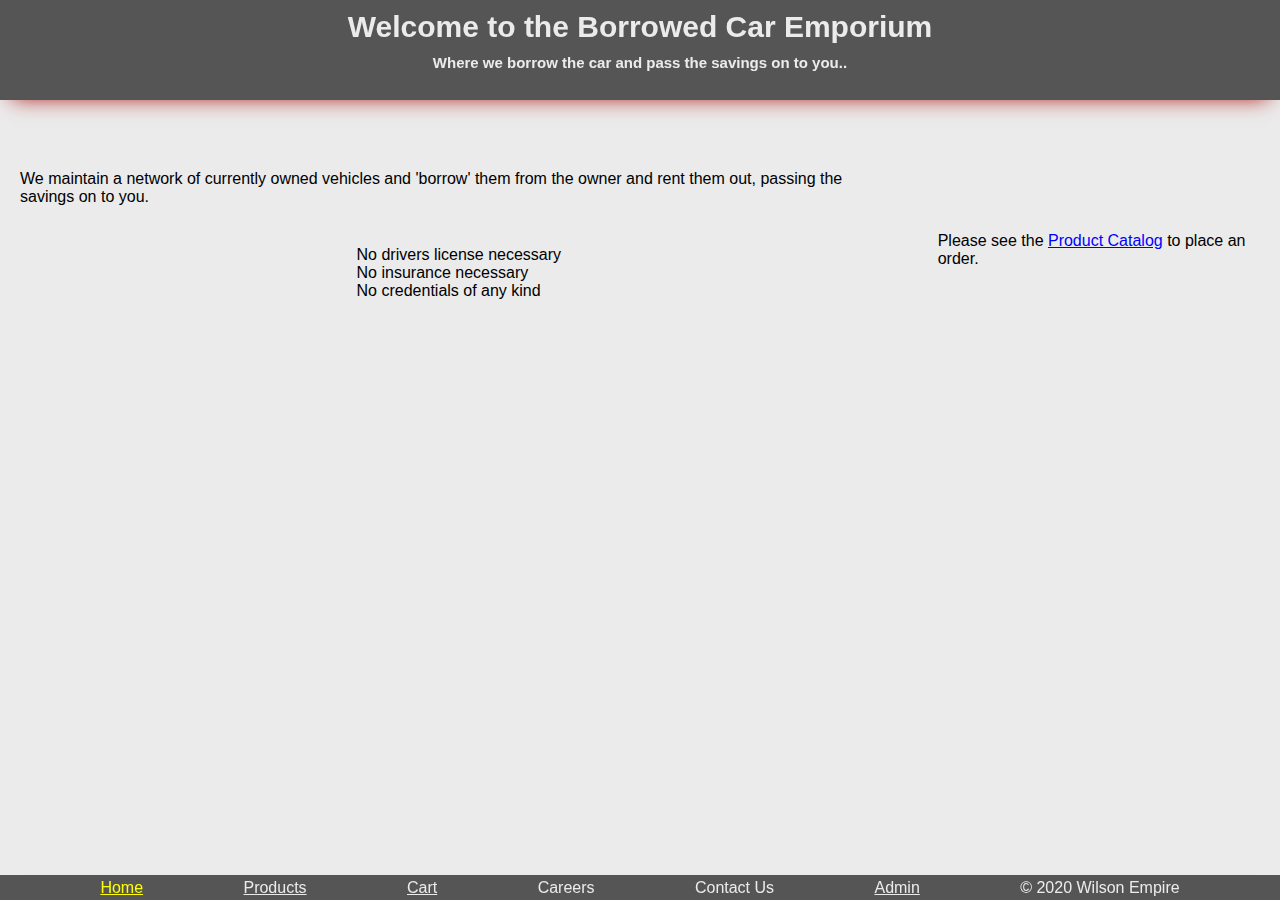
<file: index.html>
<!DOCTYPE html>
<html lang="en">
  <head>
    <meta charset="UTF-8" />
    <link rel="stylesheet" href="styles/reset.css" />
    <link rel="stylesheet" href="styles/home.css" />
    <link rel="stylesheet" href="styles/style.css" />
    <title>Borrowed Car Emporium</title>
  </head>
  <body>
    <header>
      <h1>Welcome to the Borrowed Car Emporium</h1>
      <h2>Where we borrow the car and pass the savings on to you..</h2>
    </header>
    <main class="intro-container">
      <section class="intro-area">
        <p>
          We maintain a network of currently owned vehicles and 'borrow' them
          from the owner and rent them out, passing the savings on to you.
        </p>
        <ul>
          <li>No drivers license necessary</li>
          <li>No insurance necessary</li>
          <li>No credentials of any kind</li>
        </ul>
      </section>
      <section class="products-area">
        <p>
          Please see the
          <a href="./products.html">Product Catalog</a> to place an order.
        </p>
      </section>
    </main>
    <footer>
      <div><a href="./index.html" class="home current-page">Home</a></div>
      <div><a href="./products.html" class="products">Products</a></div>
      <div><a href="./cart.html" class="cart">Cart</a></div>
      <div><span class="careers">Careers</span></div>
      <div><span class="contact">Contact Us</span></div>
      <div><a class="admin" href="./admin.html">Admin</a></div>
      <div class="copy gutter-right">&copy; 2020 Wilson Empire</div>
    </footer>
  </body>
</html>
</file>
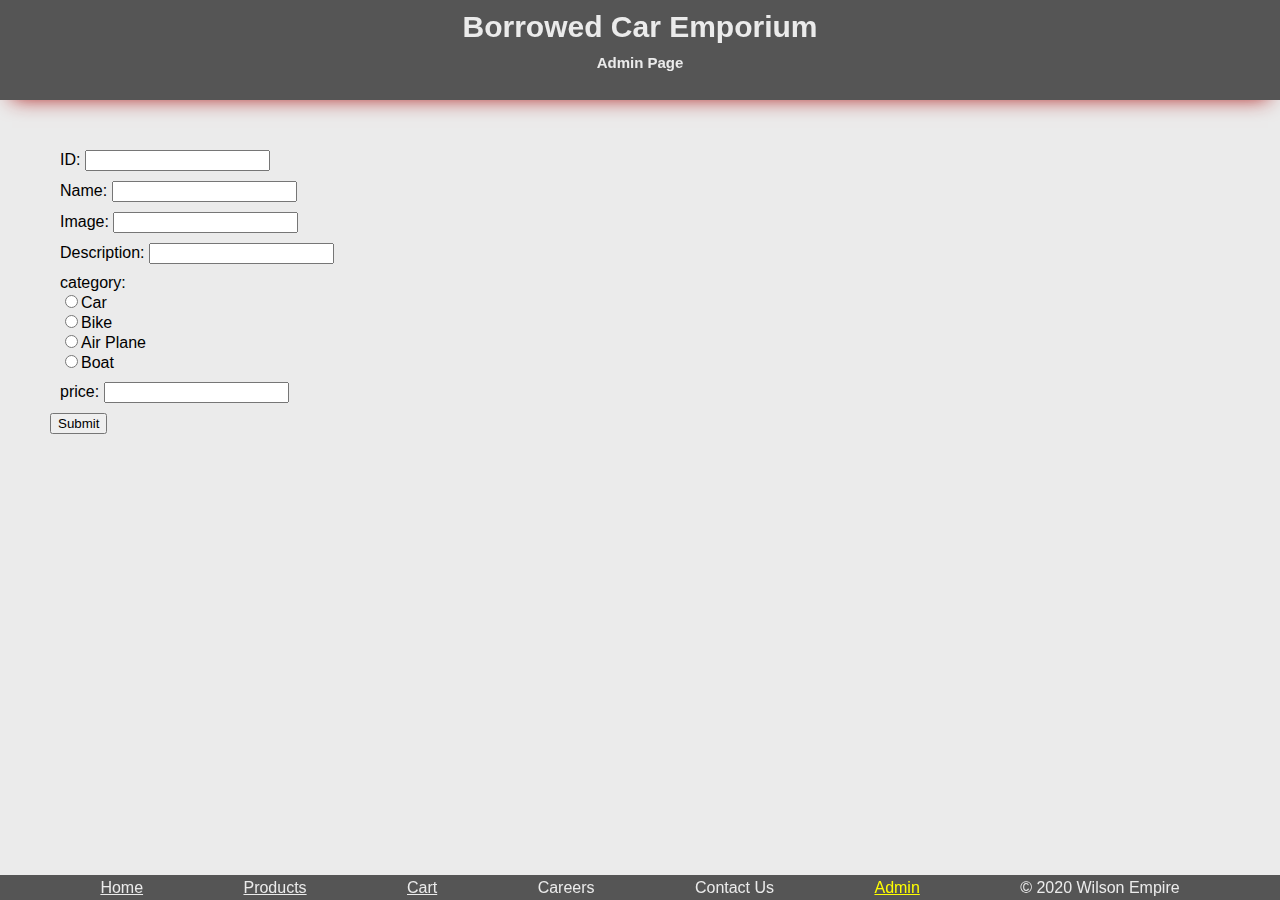
<file: admin.html>
<!DOCTYPE html>
<html lang="en">
  <head>
    <meta charset="UTF-8" />
    <link rel="stylesheet" href="styles/reset.css" />
    <link rel="stylesheet" href="styles/home.css" />
    <link rel="stylesheet" href="styles/admin-styles.css" />
    <title>Borrowed Car Emporium</title>
  </head>

  <body>
    <header>
      <h1>Borrowed Car Emporium</h1>
      <h2>Admin Page</h2>
    </header>

    <main>
      <form id="admin-form">
        <label>
          ID:
          <input name="id" />
        </label>
        <label>
          Name:
          <input name="name" />
        </label>
        <label>
          Image:
          <input name="image" />
        </label>
        <label>
          Description:
          <input name="description" />
        </label>
        <label>
          category:<br />
          <input name="category" type="radio" value="car" />Car<br />
          <input name="category" type="radio" value="bike" />Bike<br />
          <input name="category" type="radio" value="plane" />Air Plane<br />
          <input name="category" type="radio" value="boat" />Boat<br />
        </label>
        <label>
          price: <input name="price" type="number" min="0" step="0.01" />
        </label>
        <button>Submit</button>
      </form>
    </main>

    <footer>
      <div><a href="./index.html" class="home">Home</a></div>
      <div><a href="./products.html" class="products">Products</a></div>
      <div><a href="./cart.html" class="cart">Cart</a></div>
      <div><span class="careers">Careers</span></div>
      <div><span class="contact">Contact Us</span></div>
      <div><a class="admin current-page" href="./admin.html">Admin</a></div>
      <div class="copy gutter-right">&copy; 2020 Wilson Empire</div>
    </footer>

    <script type="module" src="./scripts/admin-scripts.js"></script>
  </body>
</html>
</file>
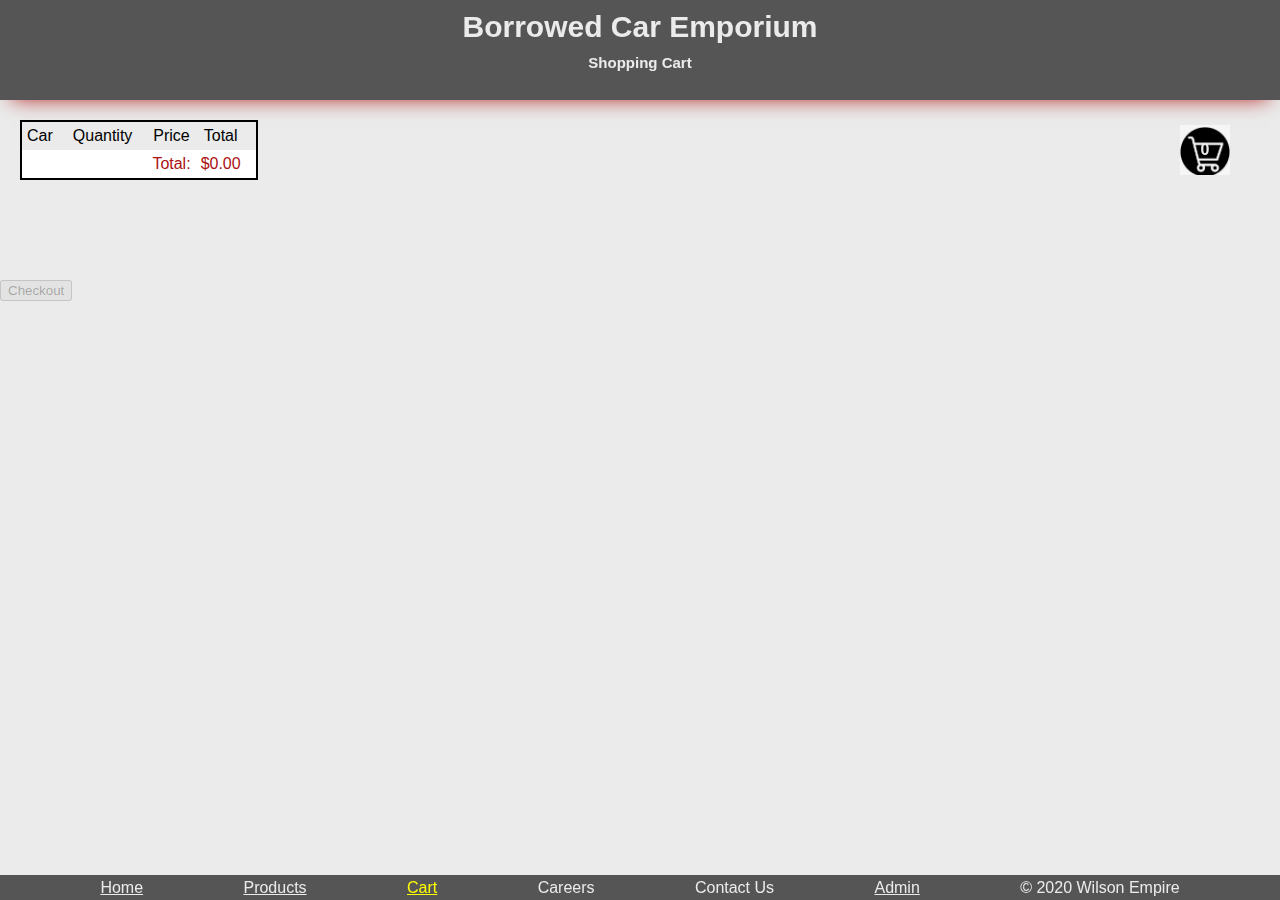
<file: cart.html>
<!DOCTYPE html>
<html lang="en">
  <head>
    <meta charset="UTF-8" />
    <link rel="stylesheet" href="./styles/reset.css" />
    <link rel="stylesheet" href="./styles/home.css" />
    <link rel="stylesheet" href="./styles/cart-styles.css" />
    <title>Borrowed Car Emporium</title>
  </head>

  <body>
    <header>
      <h1>Borrowed Car Emporium</h1>
      <h2>Shopping Cart</h2>
      <a id="cart" href="./cart.html">
        <span class="cart-count">0</span>
      </a>
    </header>
    <main>
      <table id="shopping-cart-area">
        <tr class="table-header-area">
          <th class="table-header-name">Car</th>
          <th class="table-header-quantity-down"></th>
          <th class="table-header-quantity">Quantity</th>
          <th class="table-header-quantity-up"></th>
          <th class="table-header-price">Price</th>
          <th class="table-header-total">Total</th>
          <th class="table-header-button"></th>
        </tr>
      </table>
      <button id="checkout-button">Checkout</button>
    </main>

    <footer>
      <div><a href="./index.html" class="home">Home</a></div>
      <div><a href="./products.html" class="products">Products</a></div>
      <div><a href="./cart.html" class="cart current-page">Cart</a></div>
      <div><span class="careers">Careers</span></div>
      <div><span class="contact">Contact Us</span></div>
      <div><a class="admin" href="./admin.html">Admin</a></div>
      <div class="copy gutter-right">&copy; 2020 Wilson Empire</div>
    </footer>

    <script type="module" src="./scripts/cart-scripts.js"></script>
  </body>
</html>
</file>
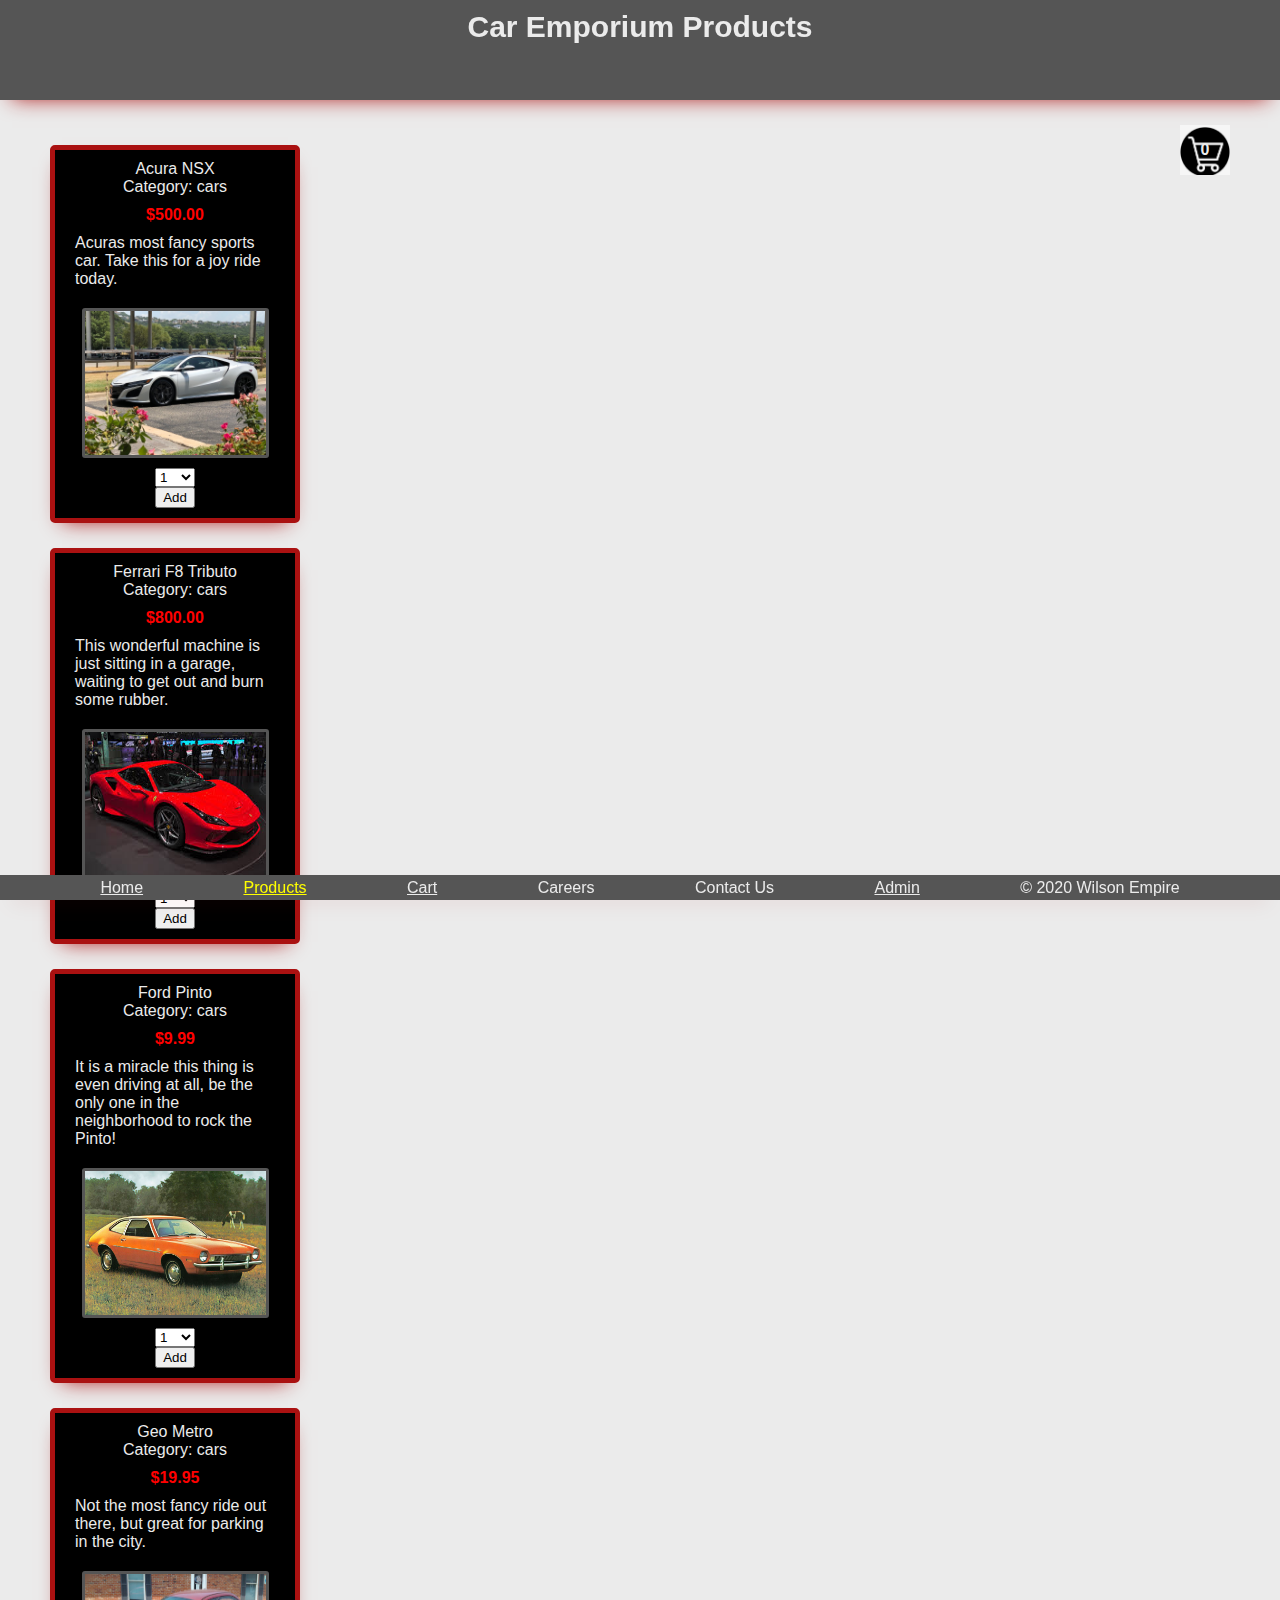
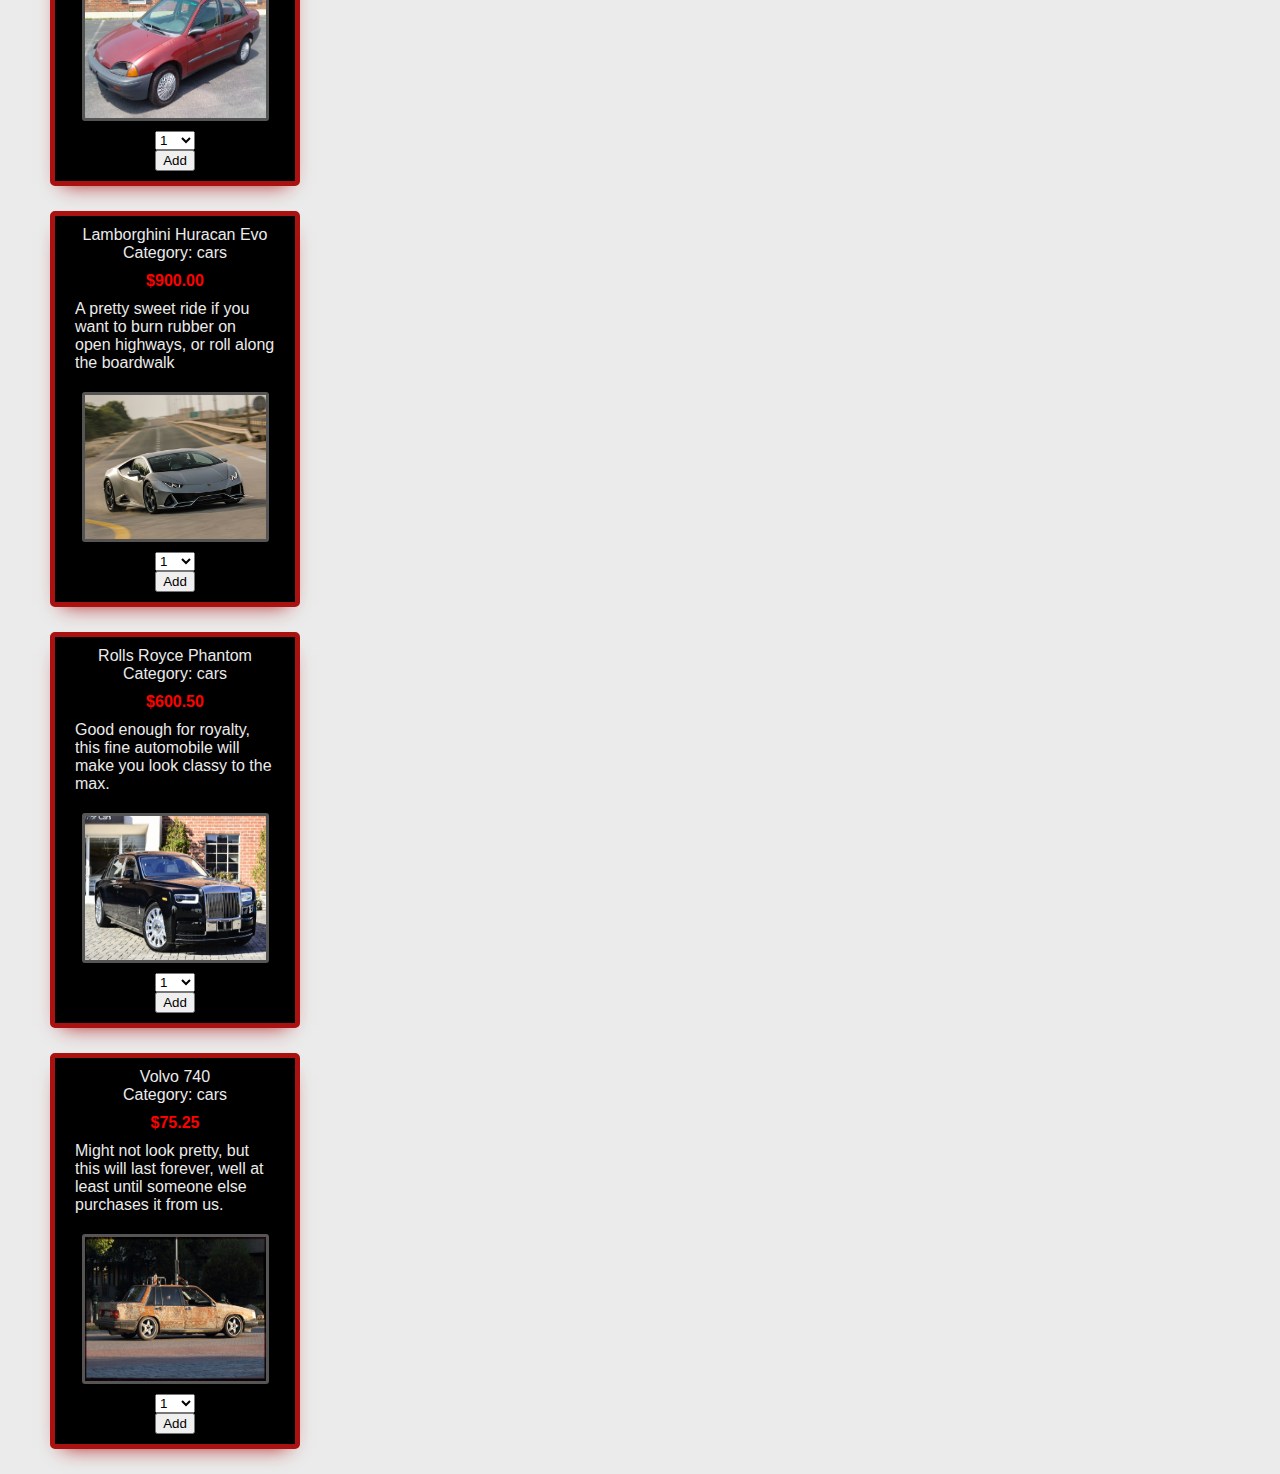
<file: products.html>
<!DOCTYPE html>
<html lang="en">
  <head>
    <meta charset="UTF-8" />
    <meta name="viewport" content="width=device-width, initial-scale=1.0" />
    <link rel="stylesheet" href="./styles/reset.css" />
    <link rel="stylesheet" href="./styles/home.css" />
    <link rel="stylesheet" href="./styles/products-styles.css" />
    <title>Car Emporium Products</title>
  </head>
  <body>
    <header>
      <h1>Car Emporium Products</h1>
      <a id="cart" href="./cart.html">
        <span class="cart-count">0</span>
      </a>
    </header>
    <main>
      <section class="product-list-area">
        <div id="product-list"></div>
      </section>
    </main>
    <footer>
      <div><a href="./index.html" class="home">Home</a></div>
      <div>
        <a href="./products.html" class="products current-page">Products</a>
      </div>
      <div><a href="./cart.html" class="cart">Cart</a></div>
      <div><span class="careers">Careers</span></div>
      <div><span class="contact">Contact Us</span></div>
      <div><a class="admin" href="./admin.html">Admin</a></div>
      <div class="copy gutter-right">&copy; 2020 Wilson Empire</div>
    </footer>

    <script type="module" src="./scripts/product-scripts.js"></script>
  </body>
</html>
</file>
<file: styles/home.css>
/* add home page styles here */

body {
  --color1: #aa1111;
  --color2: #ebebeb;
  --color3: #ffffff;
  --color4: #555555;
  --color5: #000000;

  --header-height: 80px;
  --shadow: 0px 10px 20px -12px var(--color1);
  --footer-height: 25px;

  font-family: Arial, Helvetica, sans-serif;
  background-color: var(--color2);
  color: var(--color2);

  height: 75%;
}

header {
  position: fixed;
  top: 0px;
  height: 100px;
  width: 100%;
  text-align: center;
  background-color: var(--color4);
  font-weight: bold;
  box-shadow: var(--shadow);
}

h1 {
  font-size: 30px;
  padding: 10px;
}

h2 {
  font-size: 15px;
}

a {
  text-decoration: underline;
  color: var(--color3);
  cursor: pointer;
  color: var(--color2);
}

footer {
  position: fixed;
  bottom: 0px;
  background-color: var(--color4);
  height: 25px;
  width: 100%;
  text-align: center;
  display: flex;
  justify-content: space-evenly;
  align-items: center;
  box-shadow: var(--shadow);
}

#cart {
  color: var(--color2);
  position: fixed;
  top: 100px;
  right: 25px;
  margin: 25px;
  width: 50px;
  height: 50px;
  background-image: url("../assets/cart-photos/cart-empty.png");
  background-repeat: no-repeat;
  background-size: cover;
  display: flex;
  justify-content: center;
  align-items: center;
  text-decoration: none;
}

.cart-count {
  font-weight: bold;
}

@keyframes mycartanimation {
  0% {
    transform: scale(1, 1);
  }
  20% {
    transform: scale(1.25, 1.25);
  }
  100% {
    transform: scale(1, 1);
  }
}

.animate-cart {
  animation-name: mycartanimation;
  animation-duration: 1s;
  animation-iteration-count: 1;
}

.current-page {
  color: yellow;
}
</file>
<file: styles/style.css>
main {
  display: flex;
  height: 500px;
}

.intro-area {
  margin-top: 150px;
  color: var(--color5);
  display: flex;
  flex-direction: column;
  align-items: center;
}

p {
  padding: 20px;
}

ul {
  margin: 20px;
}

.products-area {
  color: var(--color5);
  display: flex;
  align-items: center;
  justify-items: center;
}

.products-area a {
  color: blue;
}
</file>
<file: styles/admin-styles.css>
section {
  color: var(--color5);
  padding: 200px;
}

form {
  margin: 150px 50px 20px 50px;
  color: var(--color5);
}

label {
  display: block;
  margin: 10px;
}

#admin-logged-in {
  margin-top: 20px;
}
</file>
<file: styles/cart-styles.css>
#shopping-cart-area {
  margin: 120px 20px 100px 20px;
  max-height: 80%;
  color: var(--color5);
  border: solid var(--color5) 2px;
  border-radius: 8px;
  border-collapse: collapse;
}

td,
th {
  text-align: center;
  padding: 5px;
}

.cart-total-row {
  color: var(--color1);
}

.quantity-up-count {
  width: 50px;
}

tr:nth-child(even) {
  background-color: var(--color3);
}
</file>
<file: styles/products-styles.css>
main {
  display: flex;
  flex-direction: row;
  justify-content: space-between;
  margin-top: 120px;
}

.product-list-area {
  margin-left: 25px;
}

.car-inventory-item {
  margin: 25px;
  padding: 10px;
  border: solid 5px var(--color1);
  border-radius: 5px;
  background-color: var(--color5);
  width: 250px;
  display: flex;
  flex-direction: column;
  align-items: center;
  box-shadow: var(--shadow);
}

.car-inventory-price {
  margin-top: 10px;
  font-weight: bold;
  color: red;
}

.car-inventory-image {
  border: solid 3px var(--color4);
  border-radius: 3px;
  width: 85%;
  height: 150px;
  margin: 10px;
}

.car-inventory-description {
  width: 200px;
  margin: 10px;
}

.quantity-increase-dropdown {
  width: 40px;
}
</file>
